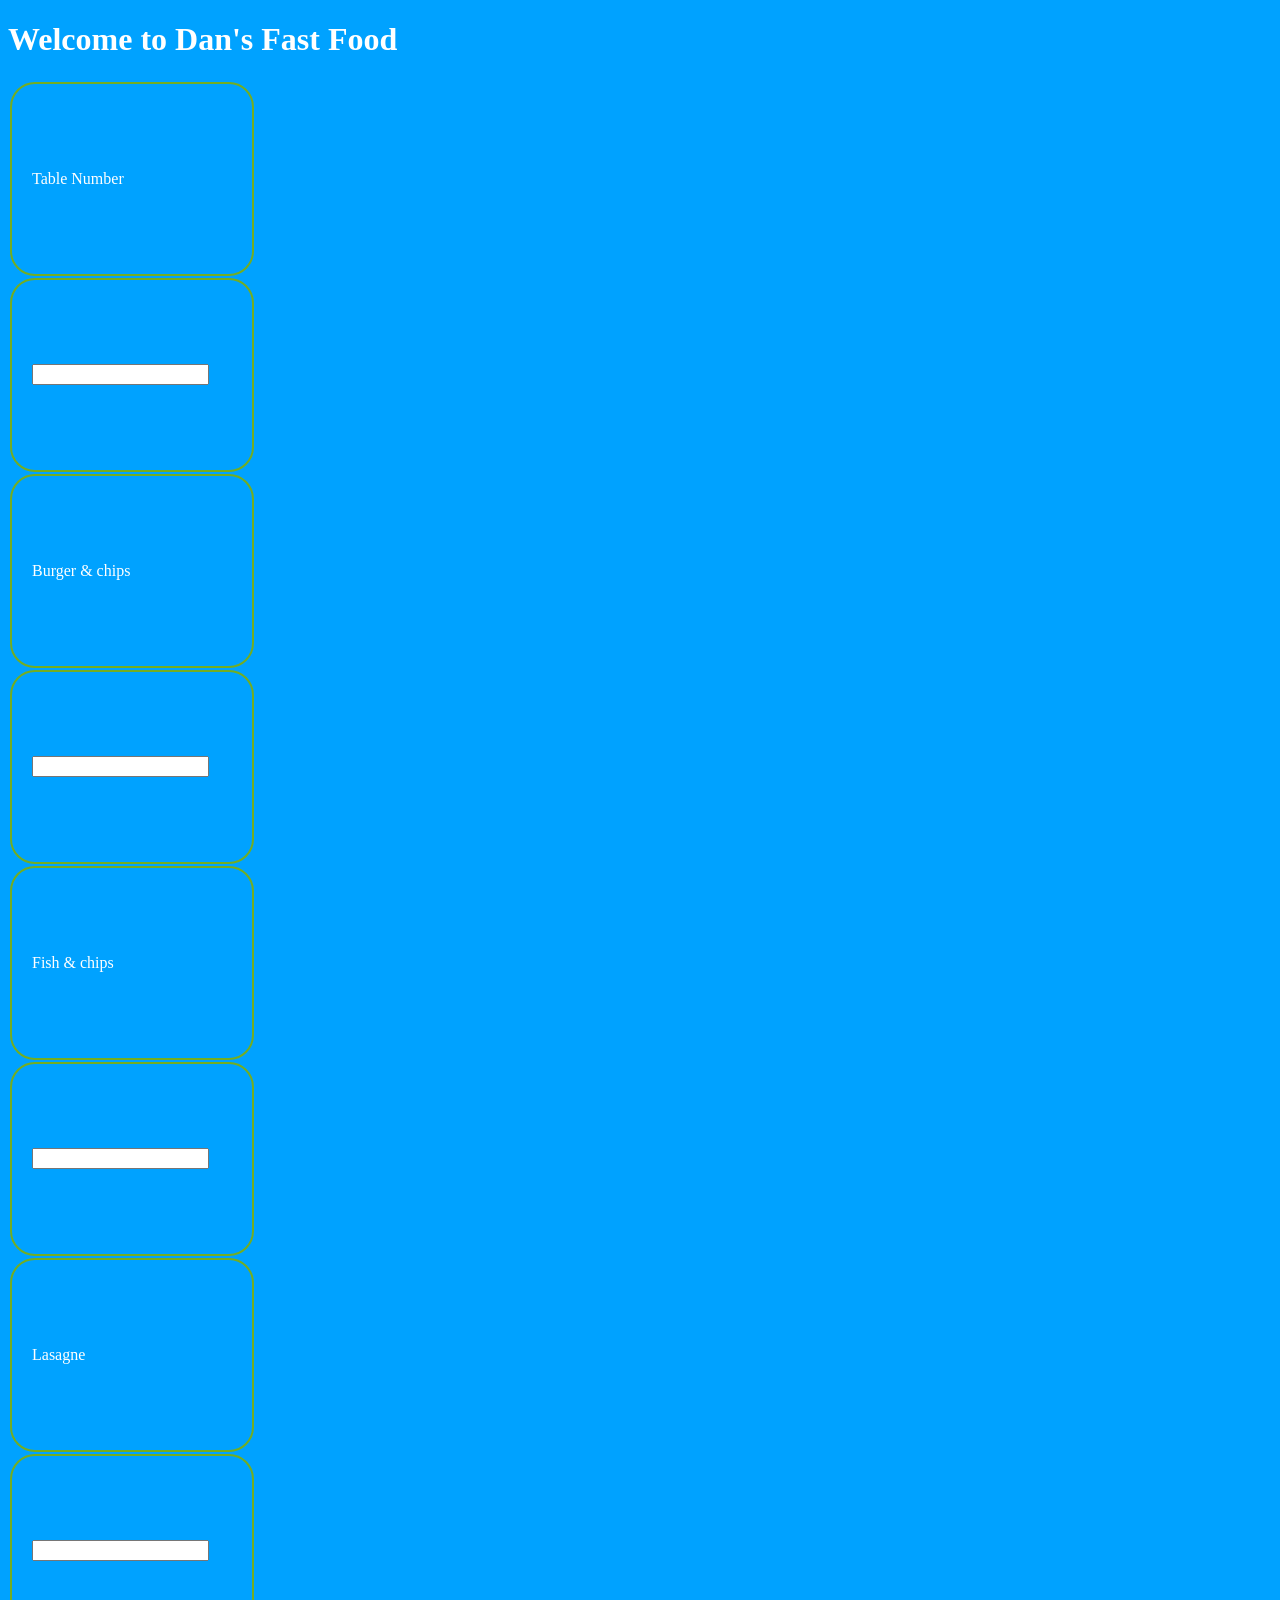
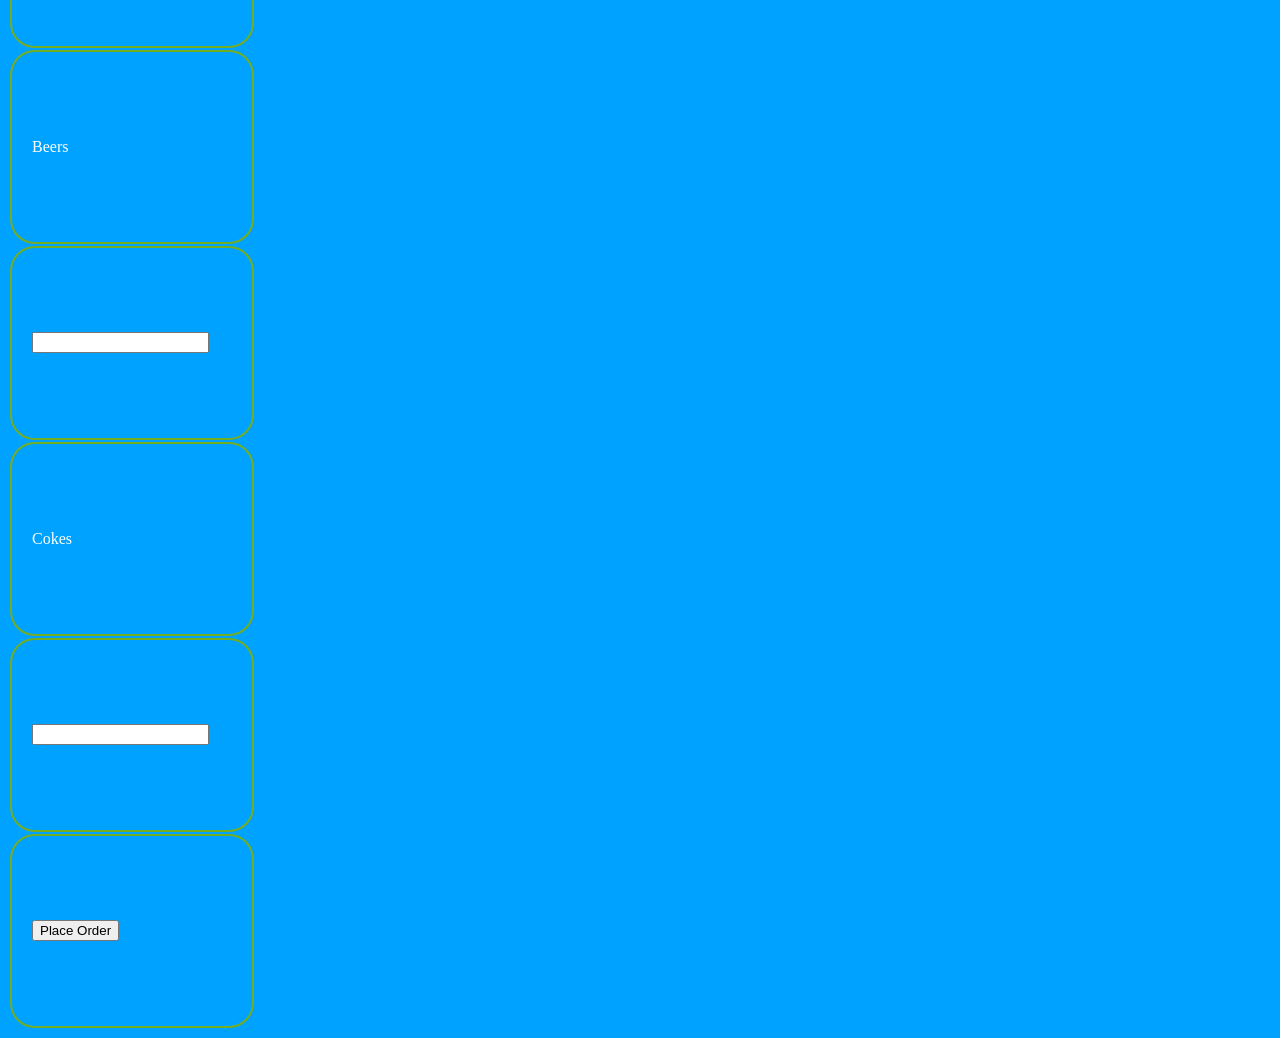
<file: public/index.html>
<!DOCTYPE html>
<html lang="en">
<head>
    <meta charset="UTF-8">
    <meta name="viewport" content="width=device-width, initial-scale=1.0">
    <title>Document</title>
    <link rel='stylesheet' href='./css/style.css'>
</head>
<body>
    <h1>Welcome to Dan's Fast Food</h1>

    <form method='POST' action='/PlaceOrder'>
        <table><tr>
            <td><label for='tbl'>Table Number</label></td></tr><tr><td><input id='tbl' type='number' name='tableNumber'><br>
            </td></tr>

            <tr><td><label for='bgr'>Burger &amp; chips</label></td></tr>
            <tr><td><input id='bgr' type='number' name='BurgerMeal'></td></tr>
            
            <tr><td><label for='fsh'>Fish &amp; chips</label></td></tr><tr><td><input type='number' id='fsh' name='FishMeal'></td></tr>
            <tr><td><label for='las'>Lasagne</label></td></tr><tr><td><input type='number' id='las' name='Lasagne'></td></tr>
            <tr><td><label for='brs'>Beers</label></td></tr><tr><td><input type='number' id='brs' name="Beers"></td></tr>
            <tr><td><label for='cks'>Cokes</label></td></tr><tr><td><input type='number' id='cks' name="Cokes"><br></td></tr>

            <tr><td><input type='submit' value="Place Order"></td></tr>
        </table>

    </form>

</body>
</html>
</file>
<file: public/css/style.css>
body {
  background-color: rgb(0, 162, 255);
  color: white;
}

tr,
td {
  border: 1px solid black;
  padding: 15px;
  text-align: left;
}

td {
  border-radius: 25px;
  border: 2px solid #73ad21;
  padding: 20px;
  width: 200px;
  height: 150px;
}
</file>
